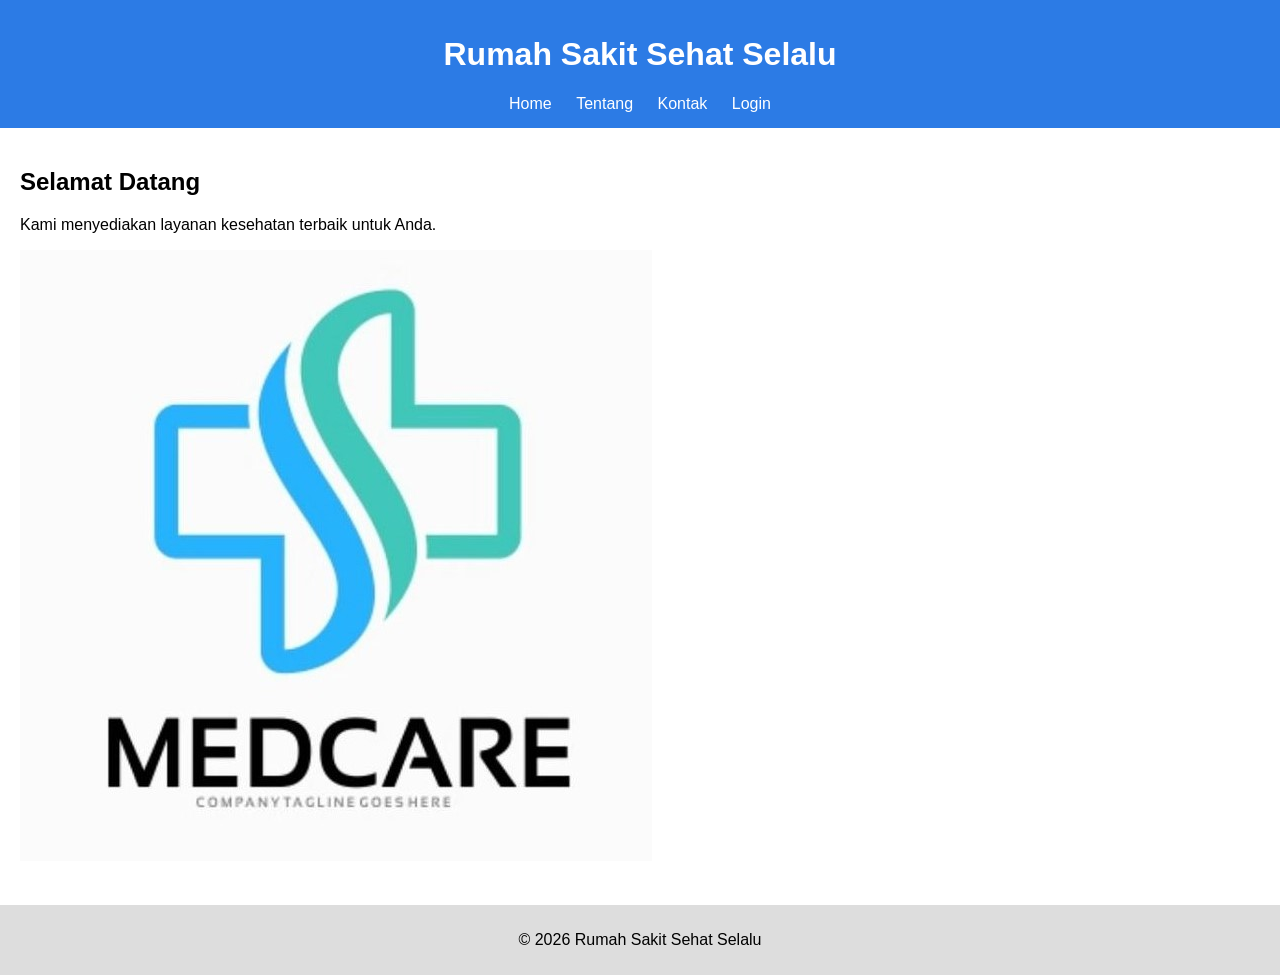
<file: rumah-sakit/index.html>
<!DOCTYPE html>
<html lang="id">
<head>
    <meta charset="UTF-8">
    <title>Rumah Sakit Sehat Selalu</title>
    <link rel="stylesheet" href="style.css">
</head>
<body>

<header>
    <h1>Rumah Sakit Sehat Selalu</h1>
    <nav>
        <a href="index.html">Home</a>
        <a href="about.html">Tentang</a>
        <a href="kontak.html">Kontak</a>
        <a href="login.html">Login</a>
    </nav>
</header>

<section>
    <h2>Selamat Datang</h2>
    <p>Kami menyediakan layanan kesehatan terbaik untuk Anda.</p>
    <img src="logo.jpg" alt="Rumah Sakit">
</section>

<footer>
    <p>&copy; 2026 Rumah Sakit Sehat Selalu</p>
</footer>

</body>
</html>
</file>
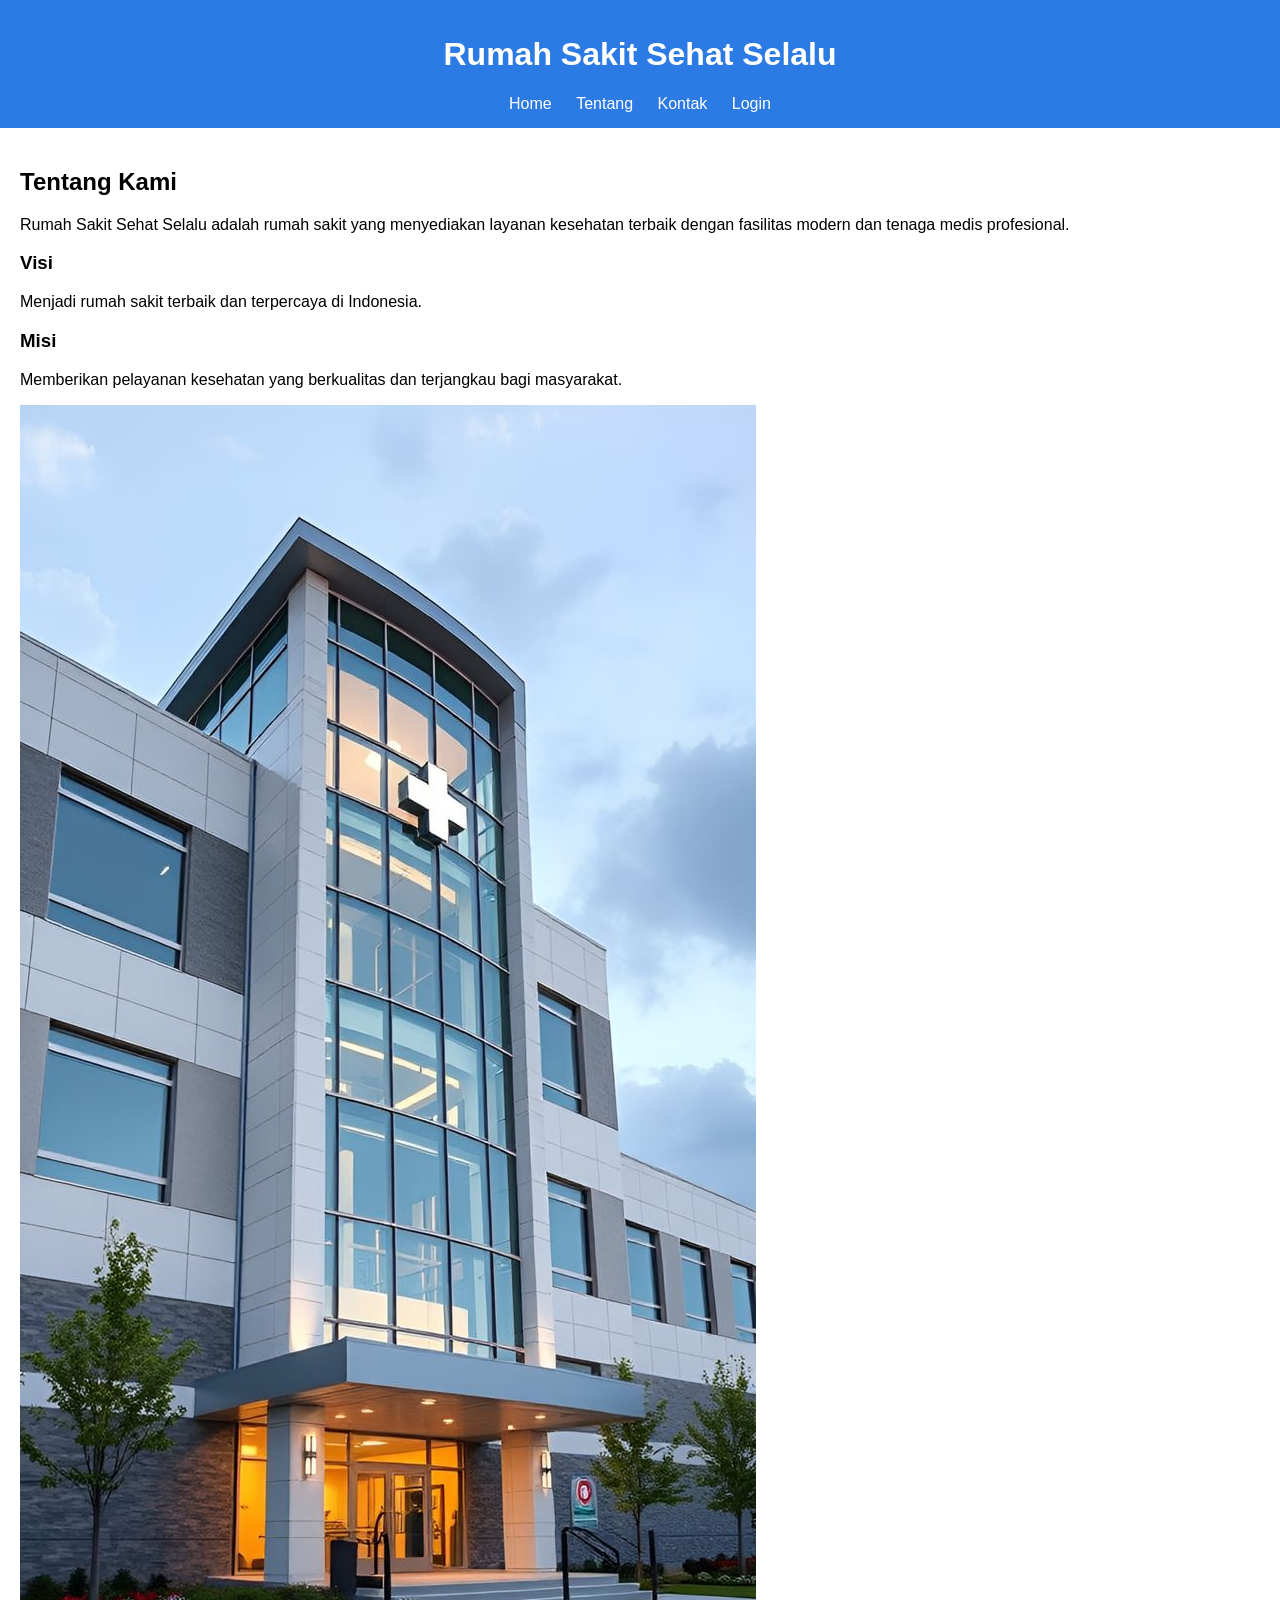
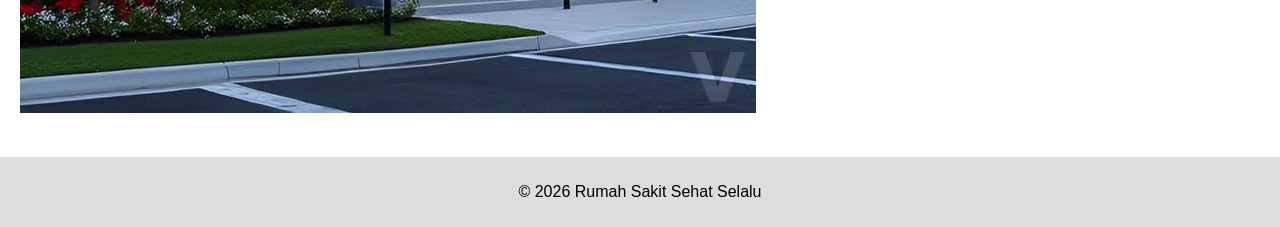
<file: rumah-sakit/about.html>
<!DOCTYPE html>
<html lang="id">
<head>
    <meta charset="UTF-8">
    <title>Tentang Kami</title>
    <link rel="stylesheet" href="style.css">
</head>
<body>

<header>
    <h1>Rumah Sakit Sehat Selalu</h1>
    <nav>
        <a href="index.html">Home</a>
        <a href="about.html">Tentang</a>
        <a href="kontak.html">Kontak</a>
        <a href="login.html">Login</a>
    </nav>
</header>

<section>
    <h2>Tentang Kami</h2>
    <p>Rumah Sakit Sehat Selalu adalah rumah sakit yang menyediakan layanan kesehatan terbaik dengan fasilitas modern dan tenaga medis profesional.</p>

    <h3>Visi</h3>
    <p>Menjadi rumah sakit terbaik dan terpercaya di Indonesia.</p>

    <h3>Misi</h3>
    <p>Memberikan pelayanan kesehatan yang berkualitas dan terjangkau bagi masyarakat.</p>

    <img src="Rumah sakit.jpg" alt="Gedung Rumah Sakit">
</section>

<footer>
    <p>&copy; 2026 Rumah Sakit Sehat Selalu</p>
</footer>

</body>
</html>
</file>
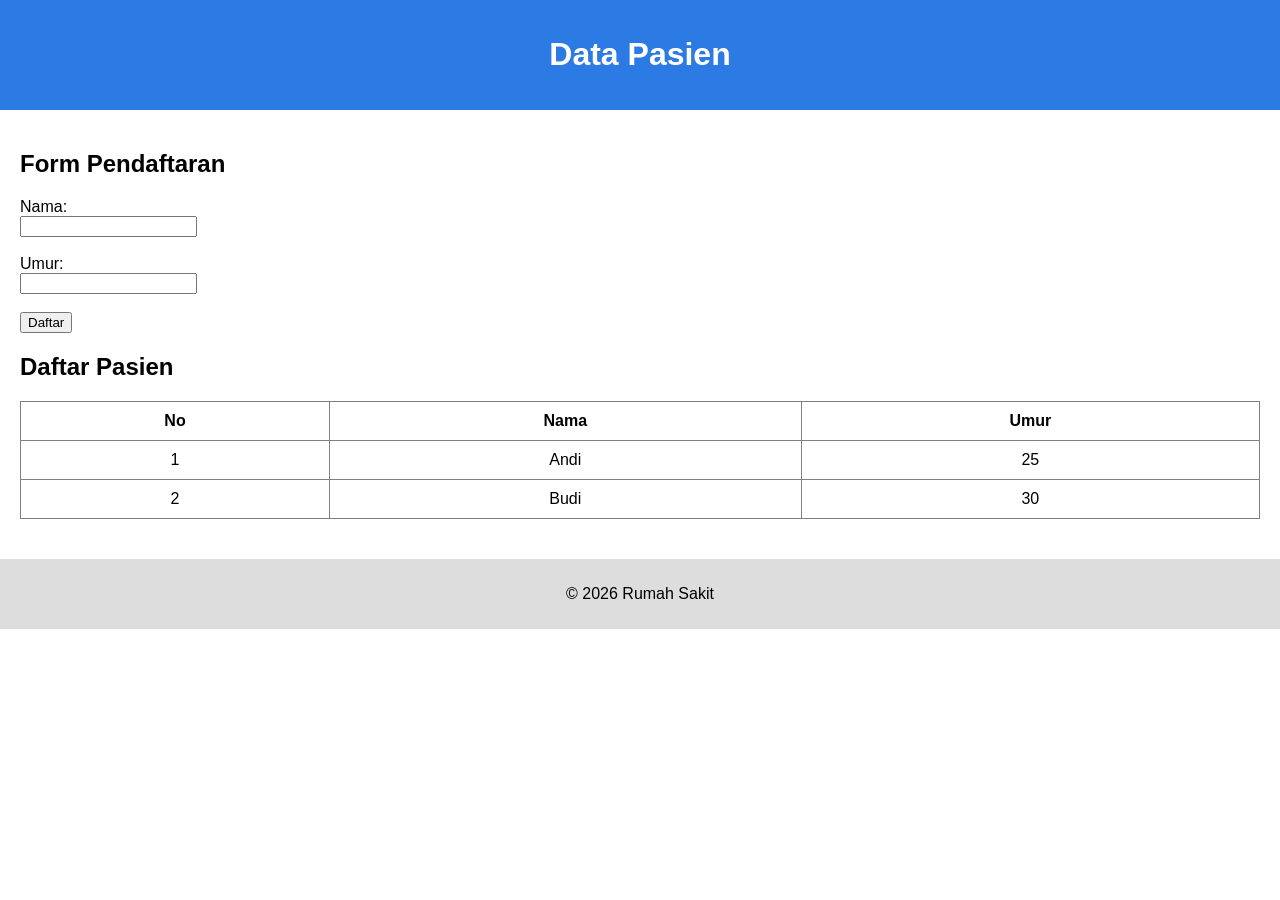
<file: rumah-sakit/dashboard.html>
<!DOCTYPE html>
<html lang="id">
<head>
    <meta charset="UTF-8">
    <title>Dashboard</title>
    <link rel="stylesheet" href="style.css">
</head>
<body>

<header>
    <h1>Data Pasien</h1>
</header>

<section>

<h2>Form Pendaftaran</h2>
<form id="formPasien">
    <label>Nama:</label><br>
    <input type="text" id="nama" required><br><br>

    <label>Umur:</label><br>
    <input type="number" id="umur" required><br><br>

    <button type="submit">Daftar</button>
</form>

<h2>Daftar Pasien</h2>
<table border="1">
    <thead>
        <tr>
            <th>No</th>
            <th>Nama</th>
            <th>Umur</th>
        </tr>
    </thead>
    <tbody id="tabelPasien">
        <tr>
            <td>1</td>
            <td>Andi</td>
            <td>25</td>
        </tr>
        <tr>
            <td>2</td>
            <td>Budi</td>
            <td>30</td>
        </tr>
    </tbody>
</table>

</section>

<footer>
    <p>&copy; 2026 Rumah Sakit</p>
</footer>

<script>
let no = 3; // karena sudah ada 2 data awal

document.getElementById("formPasien").addEventListener("submit", function(e) {
    e.preventDefault();

    let nama = document.getElementById("nama").value;
    let umur = document.getElementById("umur").value;

    let tabel = document.getElementById("tabelPasien");

    let row = tabel.insertRow();
    row.insertCell(0).innerHTML = no++;
    row.insertCell(1).innerHTML = nama;
    row.insertCell(2).innerHTML = umur;

    document.getElementById("formPasien").reset();
});
</script>

</body>
</html>
</file>
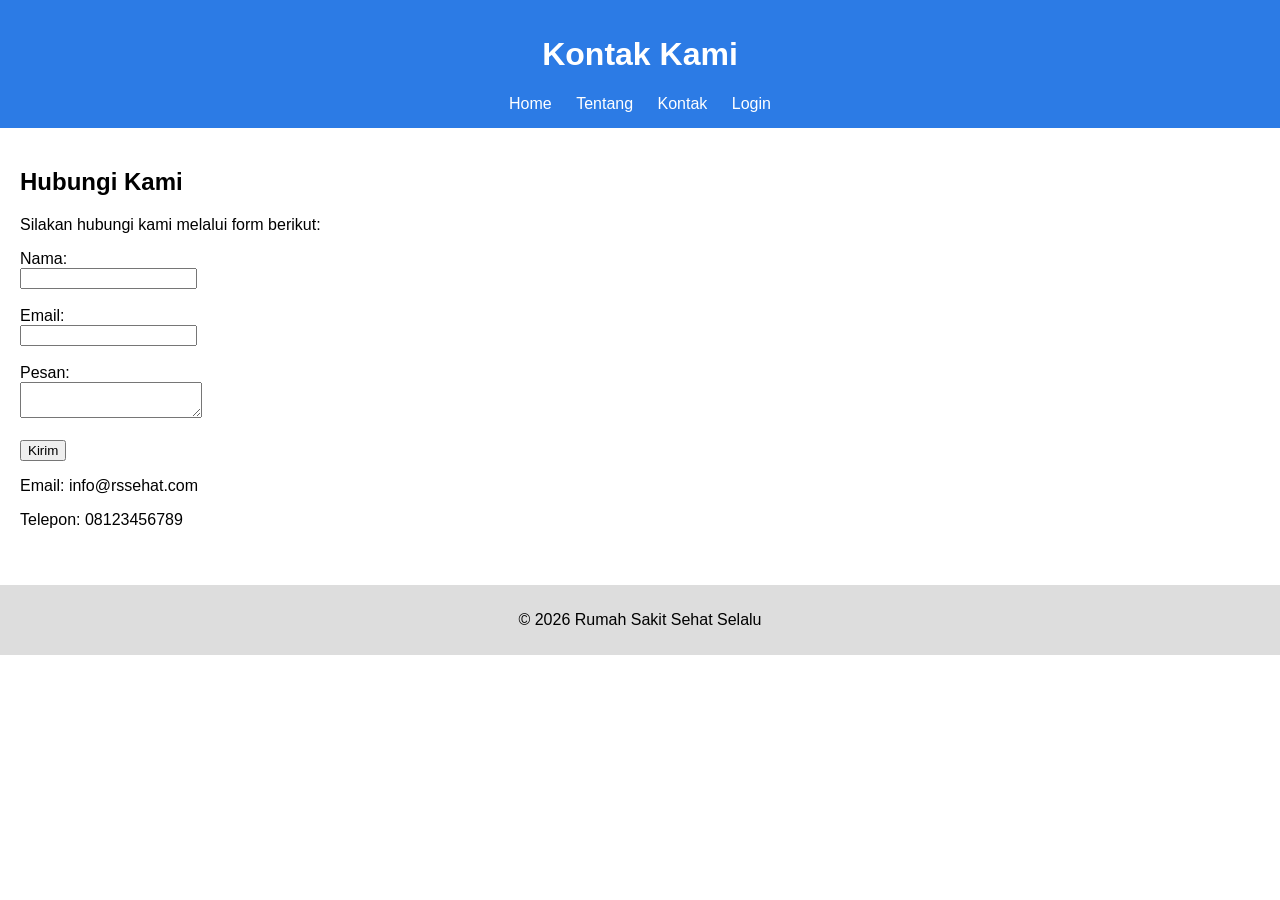
<file: rumah-sakit/kontak.html>
<!DOCTYPE html>
<html lang="id">
<head>
    <meta charset="UTF-8">
    <title>Kontak</title>
    <link rel="stylesheet" href="style.css">
</head>
<body>

<header>
    <h1>Kontak Kami</h1>
    <nav>
        <a href="index.html">Home</a>
        <a href="about.html">Tentang</a>
        <a href="kontak.html">Kontak</a>
        <a href="login.html">Login</a>
    </nav>
</header>

<section>
    <h2>Hubungi Kami</h2>
    <p>Silakan hubungi kami melalui form berikut:</p>

    <form>
        <label>Nama:</label><br>
        <input type="text"><br><br>

        <label>Email:</label><br>
        <input type="email"><br><br>

        <label>Pesan:</label><br>
        <textarea></textarea><br><br>

        <button type="submit">Kirim</button>
    </form>

    <p>Email: info@rssehat.com</p>
    <p>Telepon: 08123456789</p>
</section>

<footer>
    <p>&copy; 2026 Rumah Sakit Sehat Selalu</p>
</footer>

</body>
</html>
</file>
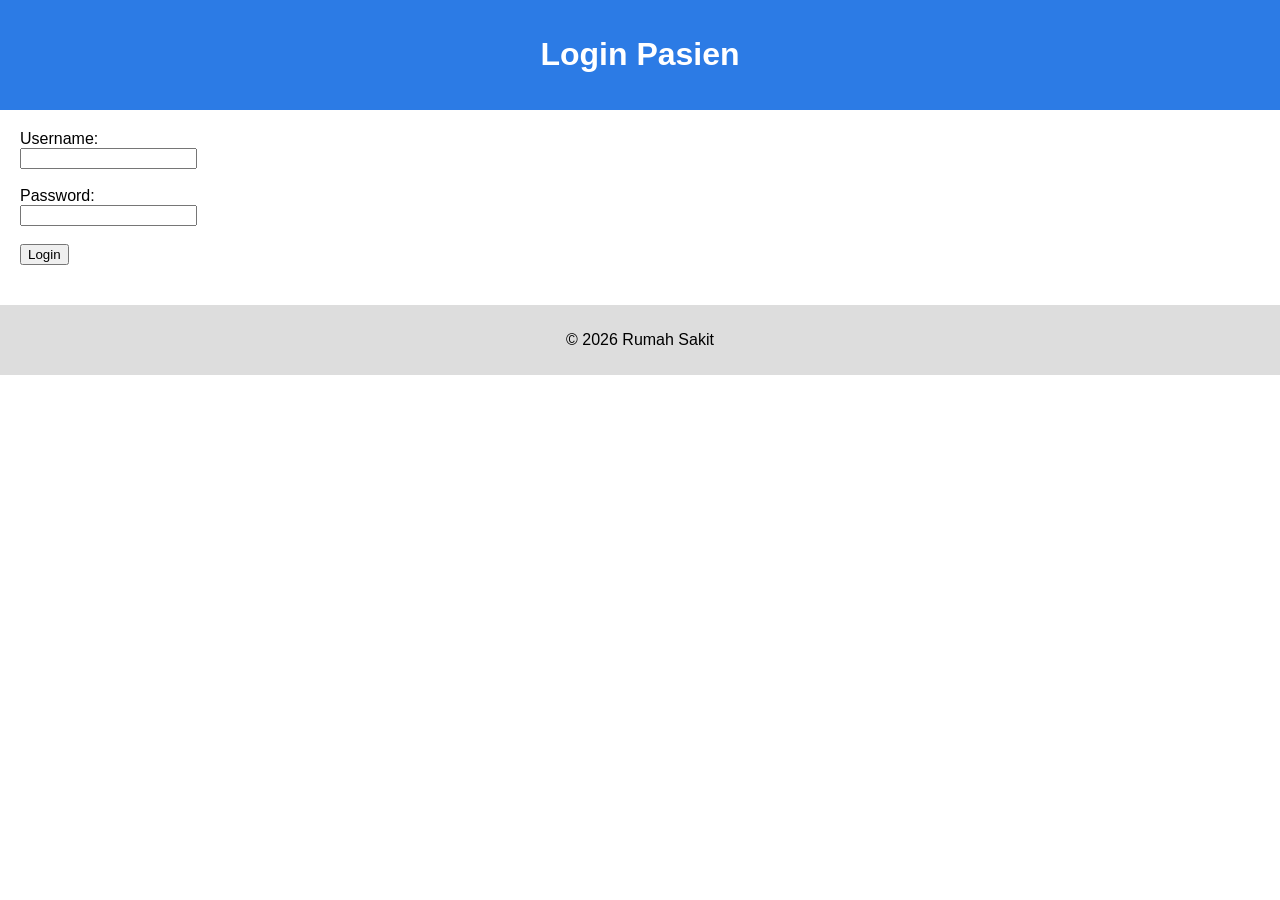
<file: rumah-sakit/login.html>
<!DOCTYPE html>
<html lang="id">
<head>
    <meta charset="UTF-8">
    <title>Login</title>
    <link rel="stylesheet" href="style.css">
</head>
<body>

<header>
    <h1>Login Pasien</h1>
</header>

<section>
    <form action="dashboard.html">
        <label>Username:</label><br>
        <input type="text" required><br><br>

        <label>Password:</label><br>
        <input type="password" required><br><br>

        <button type="submit">Login</button>
    </form>
</section>

<footer>
    <p>&copy; 2026 Rumah Sakit</p>
</footer>

</body>
</html>
</file>
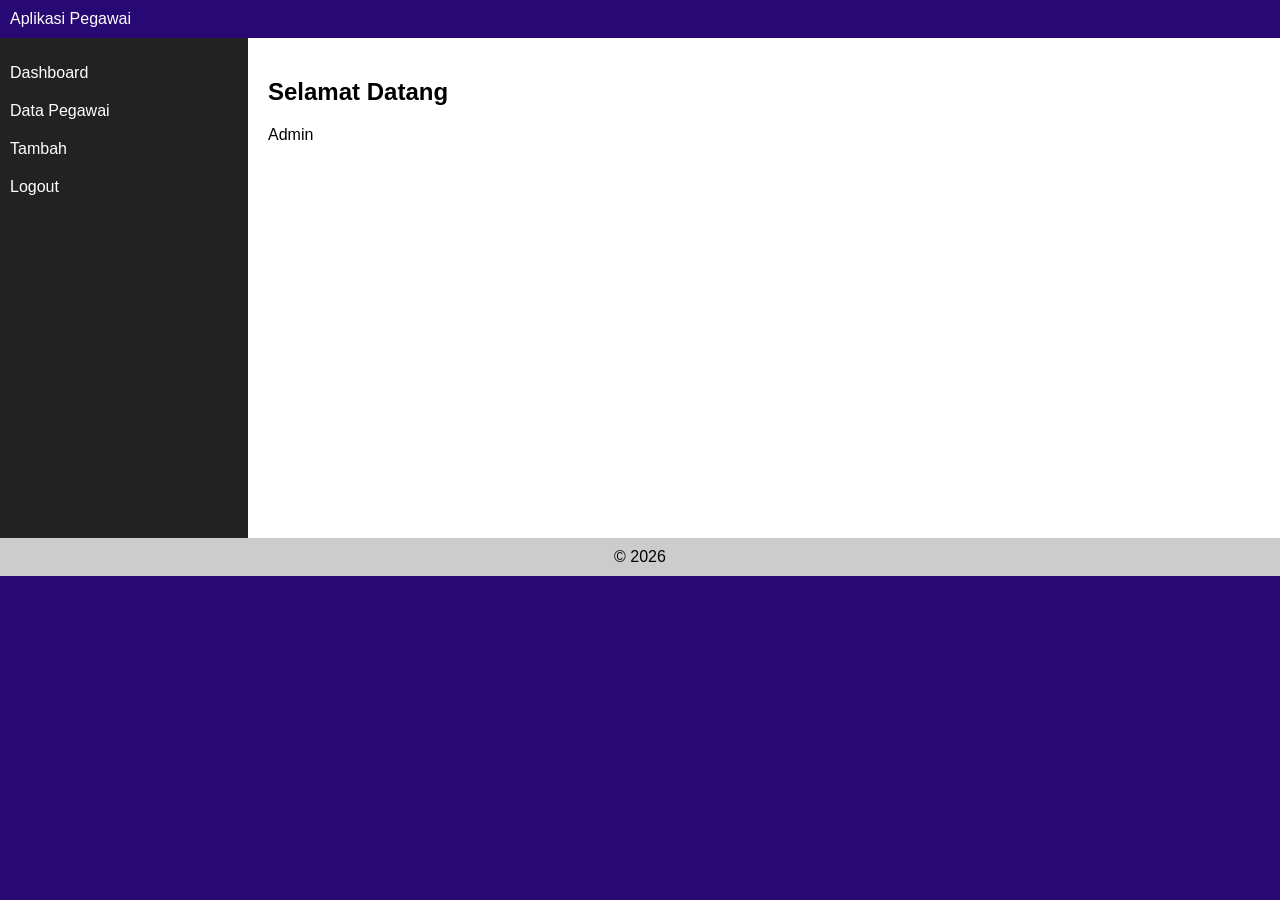
<file: template/template/dashboard.html>
<!DOCTYPE html>
<html>
<head>
<title>Dashboard</title>
<link rel="stylesheet" href="css/style.css">
</head>
<body>

<header>Aplikasi Pegawai</header>

<div class="container">

<aside>
<ul class="menu">
<li><a href="dashboard.html">Dashboard</a></li>
<li><a href="tabel.html">Data Pegawai</a></li>
<li><a href="form.html">Tambah</a></li>
<li><a href="login.html">Logout</a></li>
</ul>
</aside>

<section class="main">
<h2>Selamat Datang</h2>
<p>Admin</p>
</section>

</div>

<footer>© 2026</footer>

</body>
</html>
</file>
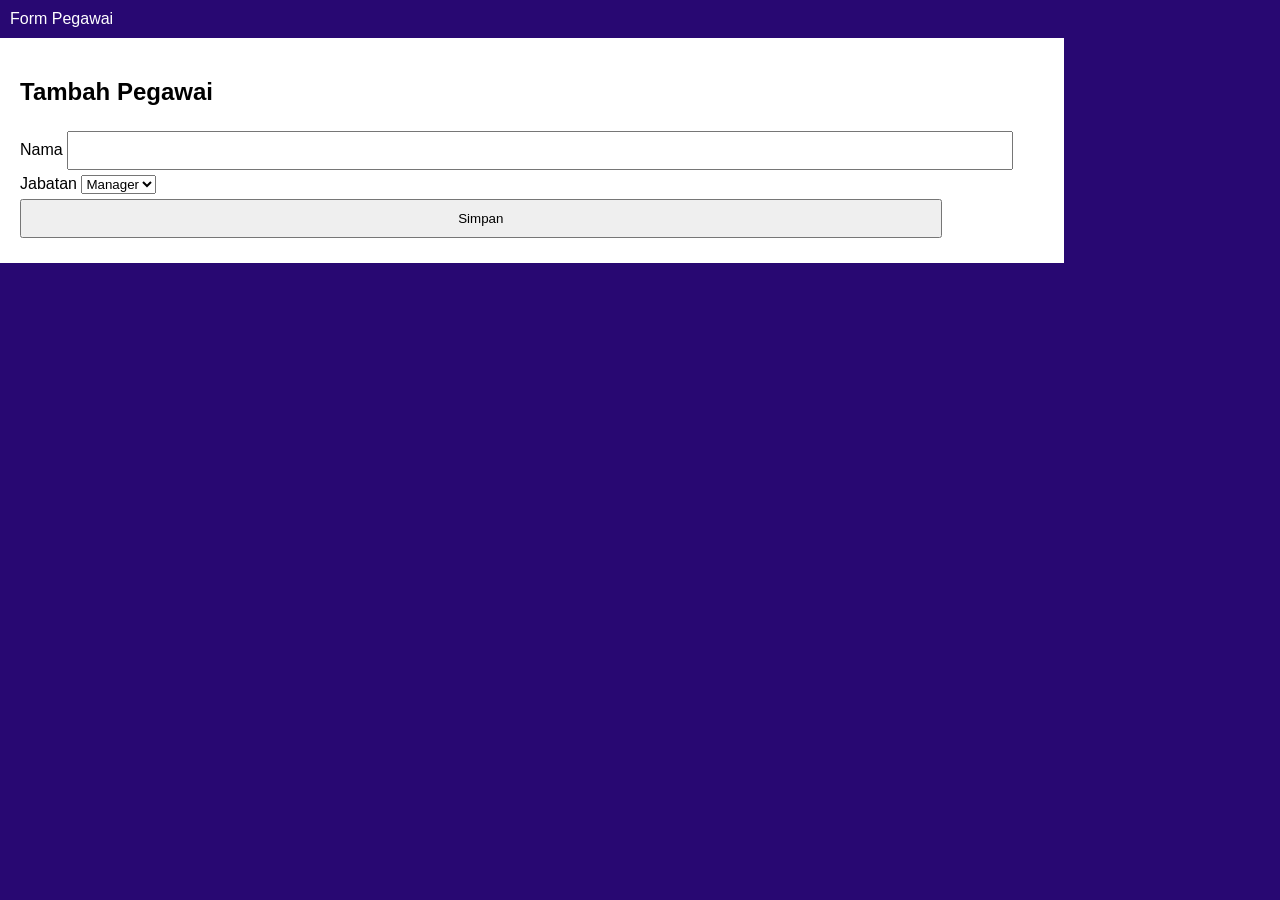
<file: template/template/form.html>
<!DOCTYPE html>
<html>
<head>
<title>Form</title>
<link rel="stylesheet" href="css/style.css">
</head>
<body>

<header>Form Pegawai</header>

<div class="container">

<section class="main">

<h2>Tambah Pegawai</h2>

<form>

<label>Nama</label>
<input type="text">

<label>Jabatan</label>
<select>
<option>Manager</option>
<option>Kasir</option>
</select>

<input type="submit" value="Simpan">

</form>

</section>

</div>

</body>
</html>
</file>
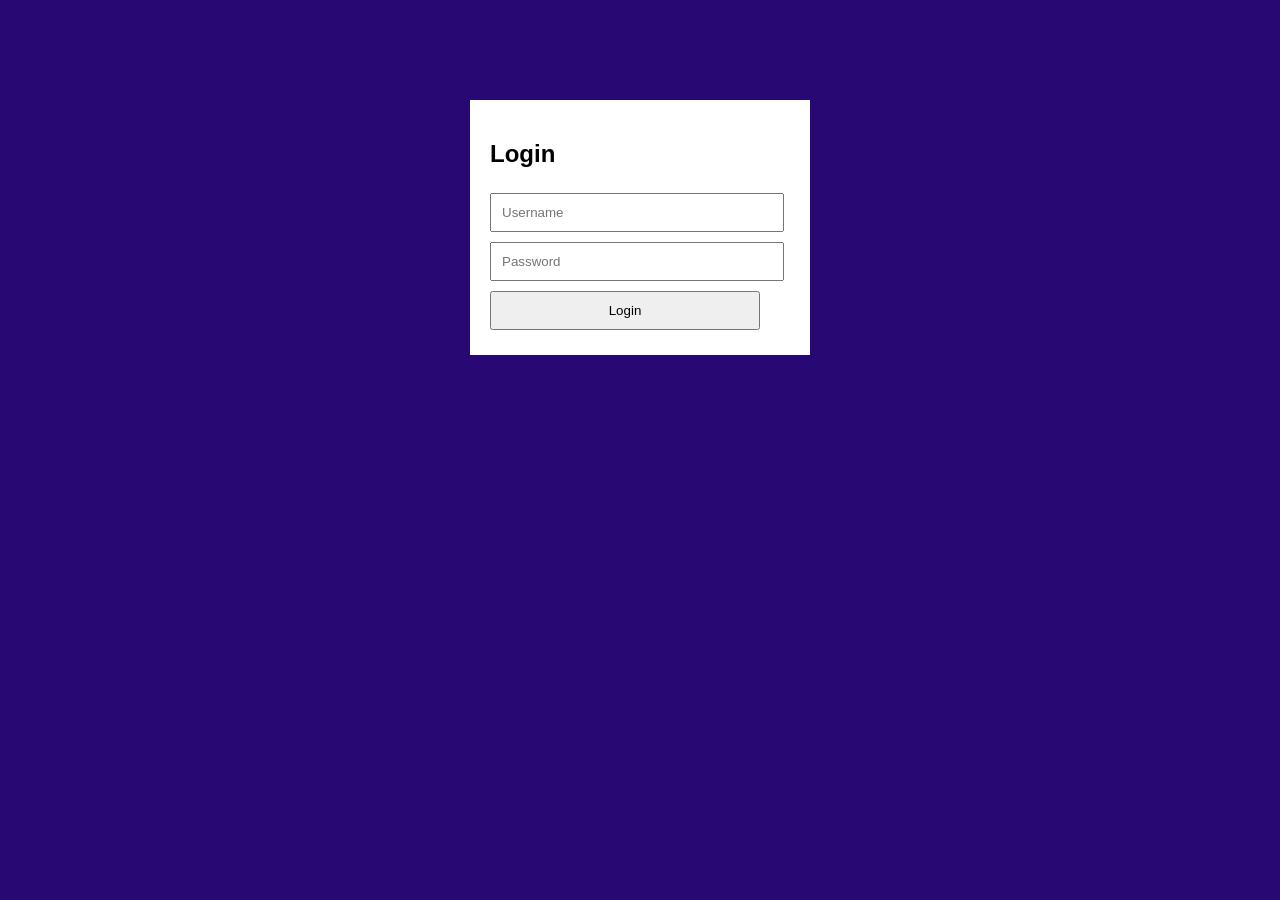
<file: template/template/login.html>
<!DOCTYPE html>
<html>
<head>
<title>Login</title>
<link rel="stylesheet" href="css/style.css">
</head>
<body>

<div class="container">
<div class="login-box">
<h2>Login</h2>

<form>
<input type="text" placeholder="Username">
<input type="password" placeholder="Password">
<input type="submit" value="Login">
</form>

</div>
</div>

</body>
</html>
</file>
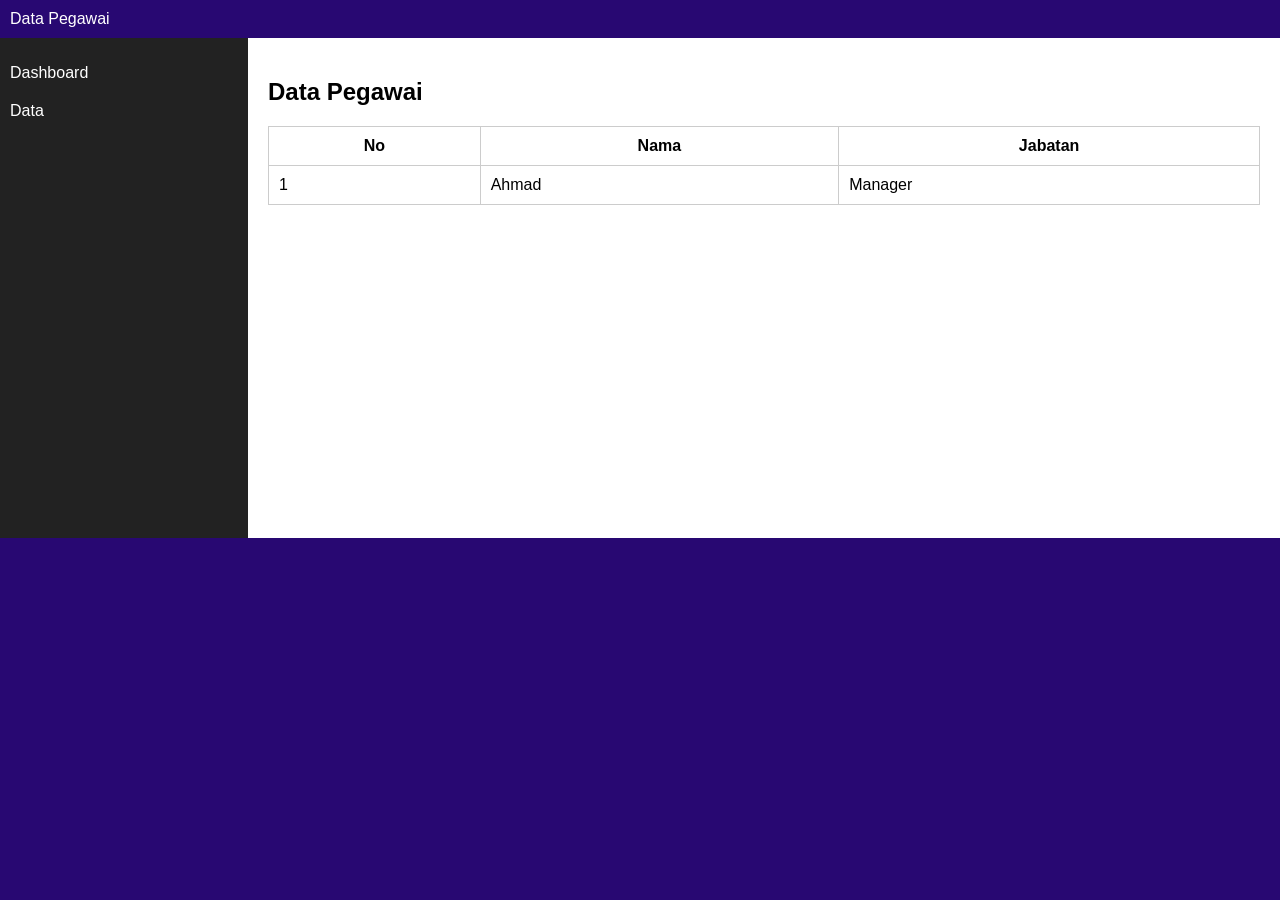
<file: template/template/tabel.html>
<!DOCTYPE html>
<html>
<head>
<title>Tabel</title>
<link rel="stylesheet" href="css/style.css">
</head>
<body>

<header>Data Pegawai</header>

<div class="container">

<aside>
<ul class="menu">
<li><a href="dashboard.html">Dashboard</a></li>
<li><a href="tabel.html">Data</a></li>
</ul>
</aside>

<section class="main">

<h2 class="judul">Data Pegawai</h2>

<table class="table">
<tr>
<th>No</th>
<th>Nama</th>
<th>Jabatan</th>
</tr>

<tr>
<td>1</td>
<td>Ahmad</td>
<td>Manager</td>
</tr>

</table>

</section>
</div>

</body>
</html>
</file>
<file: rumah-sakit/style.css>
body {
    font-family: Arial;
    margin: 0;
    padding: 0;
}

header {
    background-color: #2c7be5;
    color: white;
    padding: 15px;
    text-align: center;
}

nav a {
    color: white;
    margin: 10px;
    text-decoration: none;
}

section {
    padding: 20px;
}

footer {
    background-color: #ddd;
    text-align: center;
    padding: 10px;
    margin-top: 20px;
}

table {
    width: 100%;
    border-collapse: collapse;
}

th, td {
    padding: 10px;
    text-align: center;
}
</file>
<file: template/template/css/style.css>
body{
font-family:Arial;
margin:0;
background:#280872;
}

.container{
display:flex;
}

/* LOGIN */
.login-box{
background:#fff;
width:300px;
margin:100px auto;
padding:20px;
}

input{
width:90%;
padding:10px;
margin:5px 0;
}

/* HEADER */
header{
background:#280872;
color:#fff;
padding:10px;
}

/* SIDEBAR */
aside{
width:20%;
background:#222;
min-height:500px;
}

.menu{
list-style:none;
padding:0;
}

.menu a{
display:block;
padding:10px;
color:#fff;
text-decoration:none;
}

.menu a:hover{
background:#000;
}

/* MAIN */
.main{
width:80%;
background:#fff;
padding:20px;
}

/* TABLE */
.table{
width:100%;
border-collapse:collapse;
}

.table th, .table td{
border:1px solid #ccc;
padding:10px;
}

/* FOOTER */
footer{
background:#ccc;
text-align:center;
padding:10px;
}
</file>
